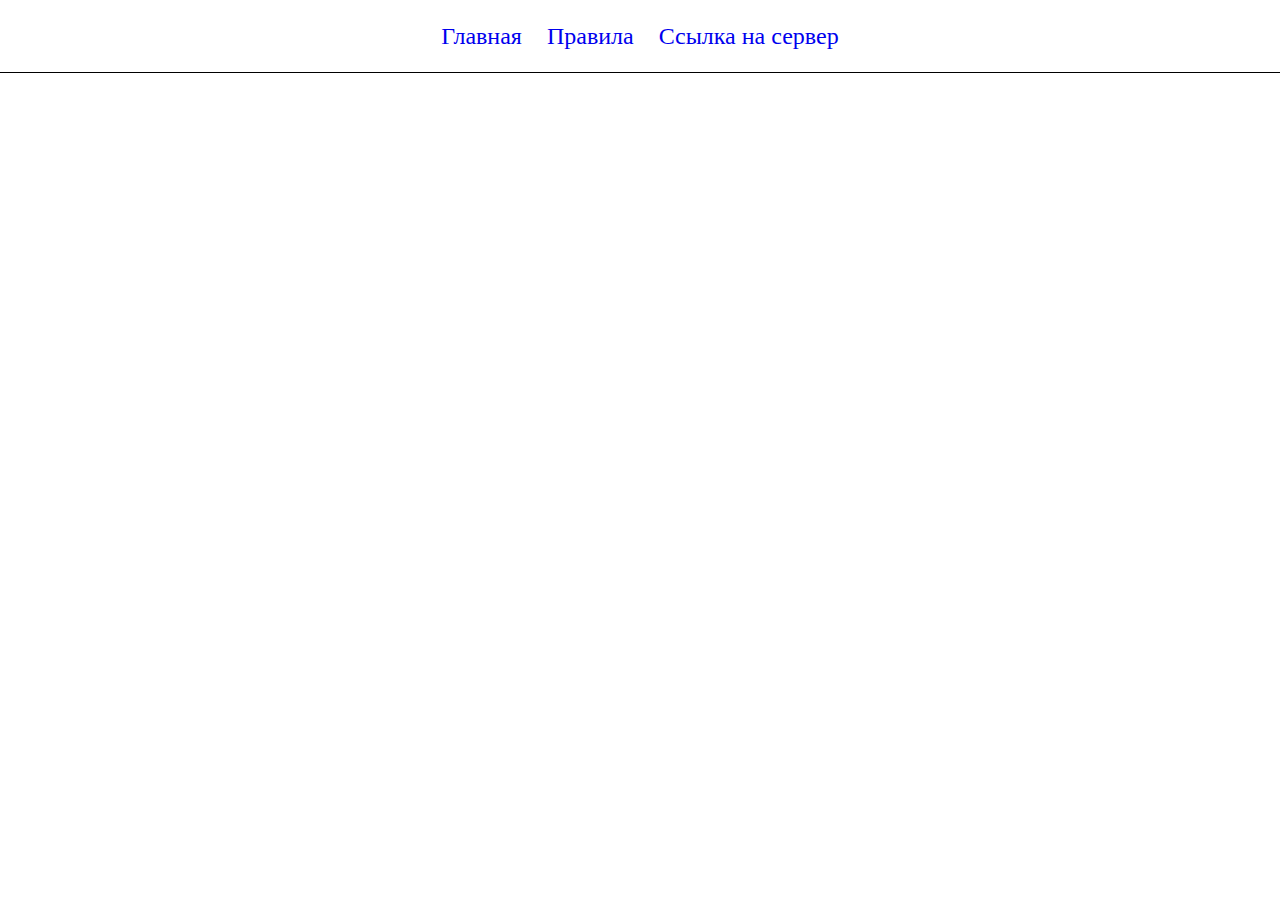
<file: docs/pages/rules.html>
<!DOCTYPE html>
<html lang="ru" dir="ltr">
  <head>
    <meta charset="utf-8">
    <link rel="stylesheet" href="../css/master.css">
    <title>Правила С.Б.Д.</title>
  </head>
  <body>
    <header>
      <a href="../index.html" class="header-first-link">Главная</a>
      <a href="rules.html" class="header-link">Правила</a>
      <a href="https://discord.gg/sbd" class="header-link">Ссылка на сервер</a>
    </header>
  </body>
  <main>
    
  </main>
  <footer>

  </footer>
</html>
</file>
<file: docs/css/master.css>
body{
  margin: 0;
}
a{
  text-decoration: none;
  font-size: 1.5em;
}

header{
  display: flex;
  width: 100vw;
  height: 8vh;
  align-items: center;
  justify-content: center;
  border-bottom: 1px solid;
}
main{
  align-items: center;
  justify-content: center;
}

.header-link{
  margin-left: 25px;
}
</file>
